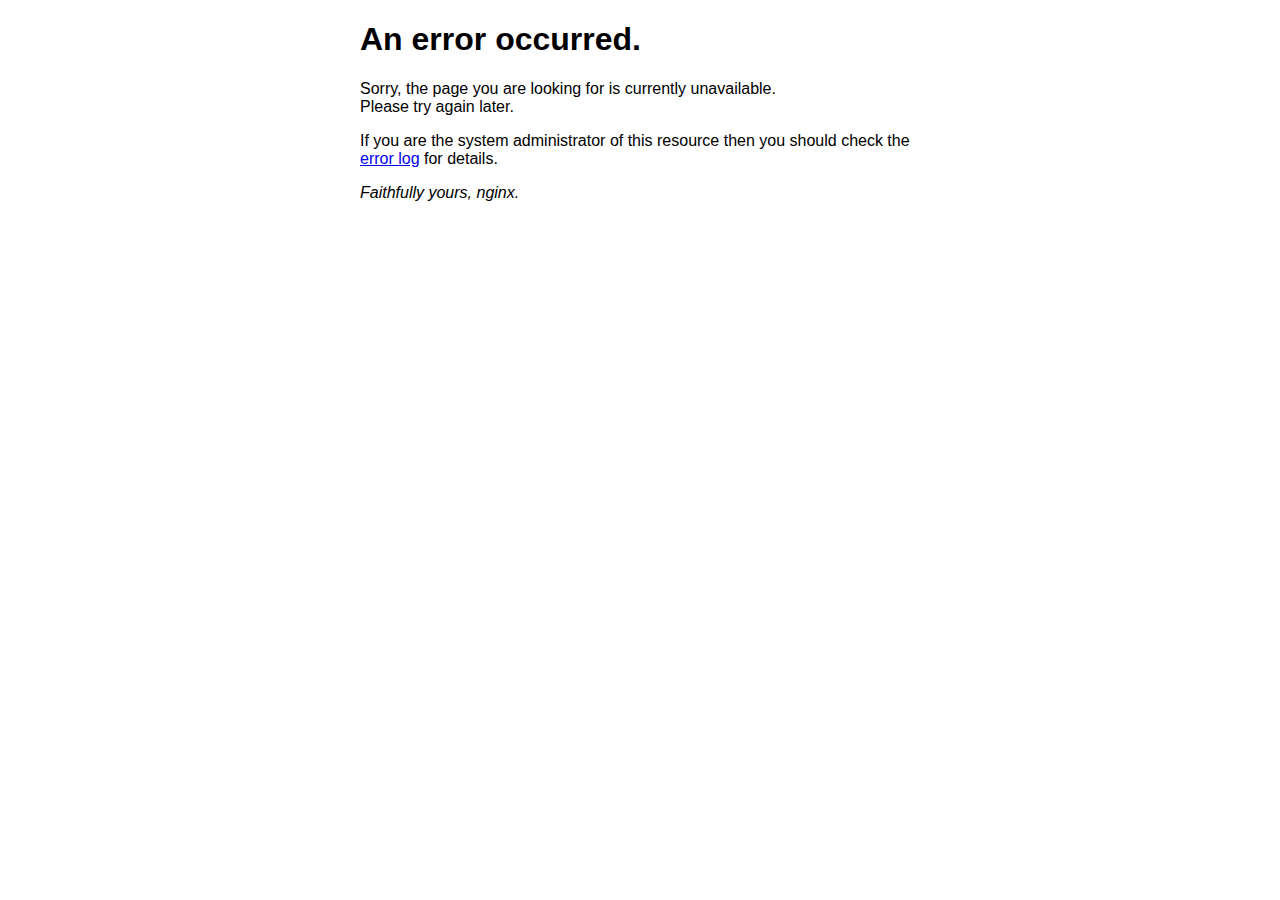
<file: DominationsBot/nginx/html/50x.html>
<!DOCTYPE html>
<html>
<head>
<title>Error</title>
<style>
    body {
        width: 35em;
        margin: 0 auto;
        font-family: Tahoma, Verdana, Arial, sans-serif;
    }
</style>
</head>
<body>
<h1>An error occurred.</h1>
<p>Sorry, the page you are looking for is currently unavailable.<br/>
Please try again later.</p>
<p>If you are the system administrator of this resource then you should check
the <a href="http://nginx.org/r/error_log">error log</a> for details.</p>
<p><em>Faithfully yours, nginx.</em></p>
</body>
</html>
</file>
